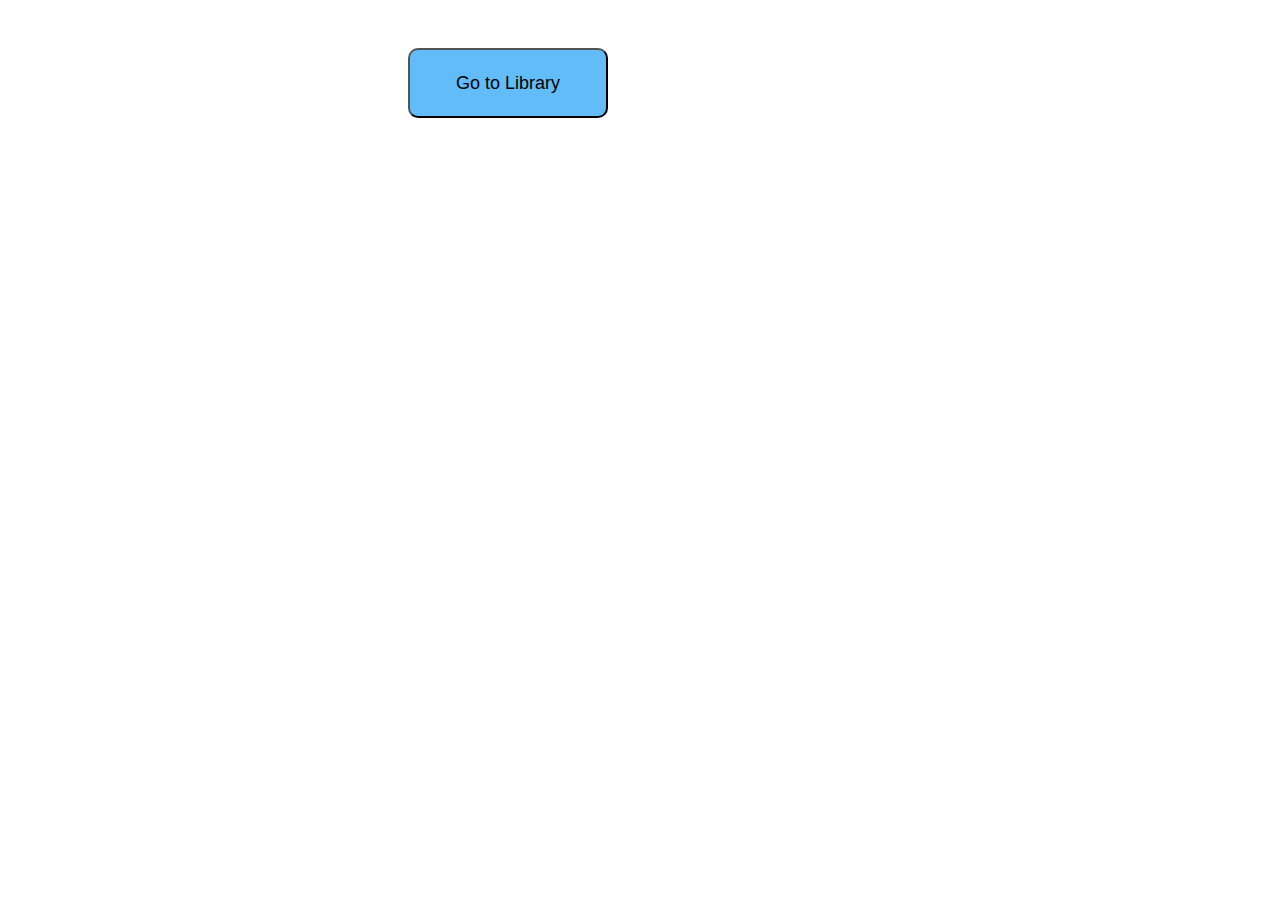
<file: hw10_Practice/index.html>
<!DOCTYPE html>
<html lang="en">
  <head>
    <meta charset="UTF-8" />
    <meta http-equiv="X-UA-Compatible" content="IE=edge" />
    <meta name="viewport" content="width=device-width, initial-scale=1.0" />
    <link rel="stylesheet" href="style.css">
    <title>Library</title>
  </head>
  <body>
    <button class="button">Go to Library</button>

    <script src="./script.js"></script>
  </body>
</html>
</file>
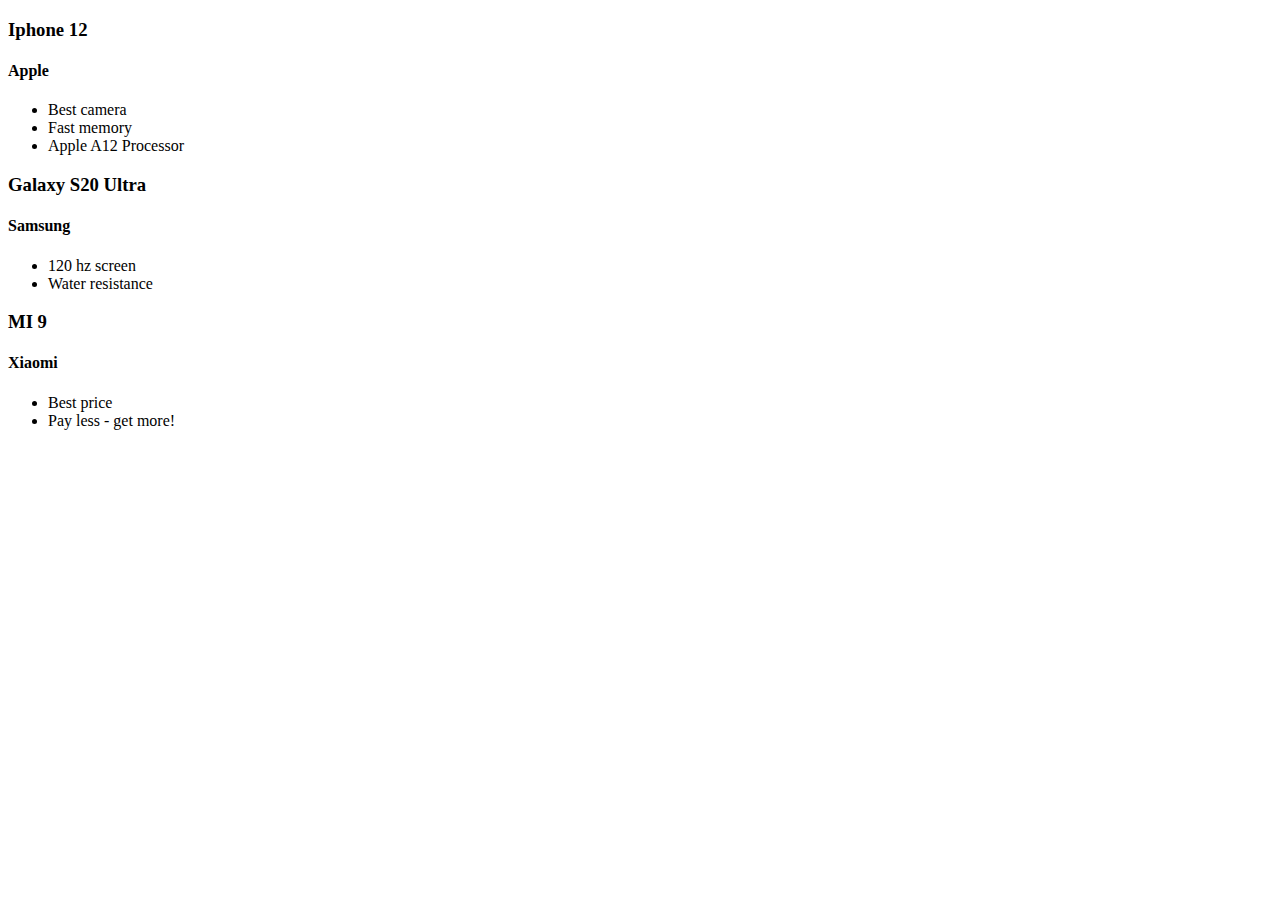
<file: hw11/index.html>
<!DOCTYPE html>
<html lang="en">
<head>
    <meta charset="UTF-8">
    <meta http-equiv="X-UA-Compatible" content="IE=edge">
    <meta name="viewport" content="width=device-width, initial-scale=1.0">
    <title>hw11</title>
</head>
<body>
    
    <script src="./script.js"></script>
</body>
</html>
</file>
<file: hw10_Practice/style.css>
.button{
    width: 200px;
    height: 70px;
    font-size: 22px;
    line-height: 36px;
    font-size: large;
    position: relative;
    left: 400px;
    top: 40px;
    /* margin: 0 auto;
    align-items: center; */
    border-radius: 10px;
    cursor: pointer;
    background-color: rgb(98, 188, 248);
}
</file>
